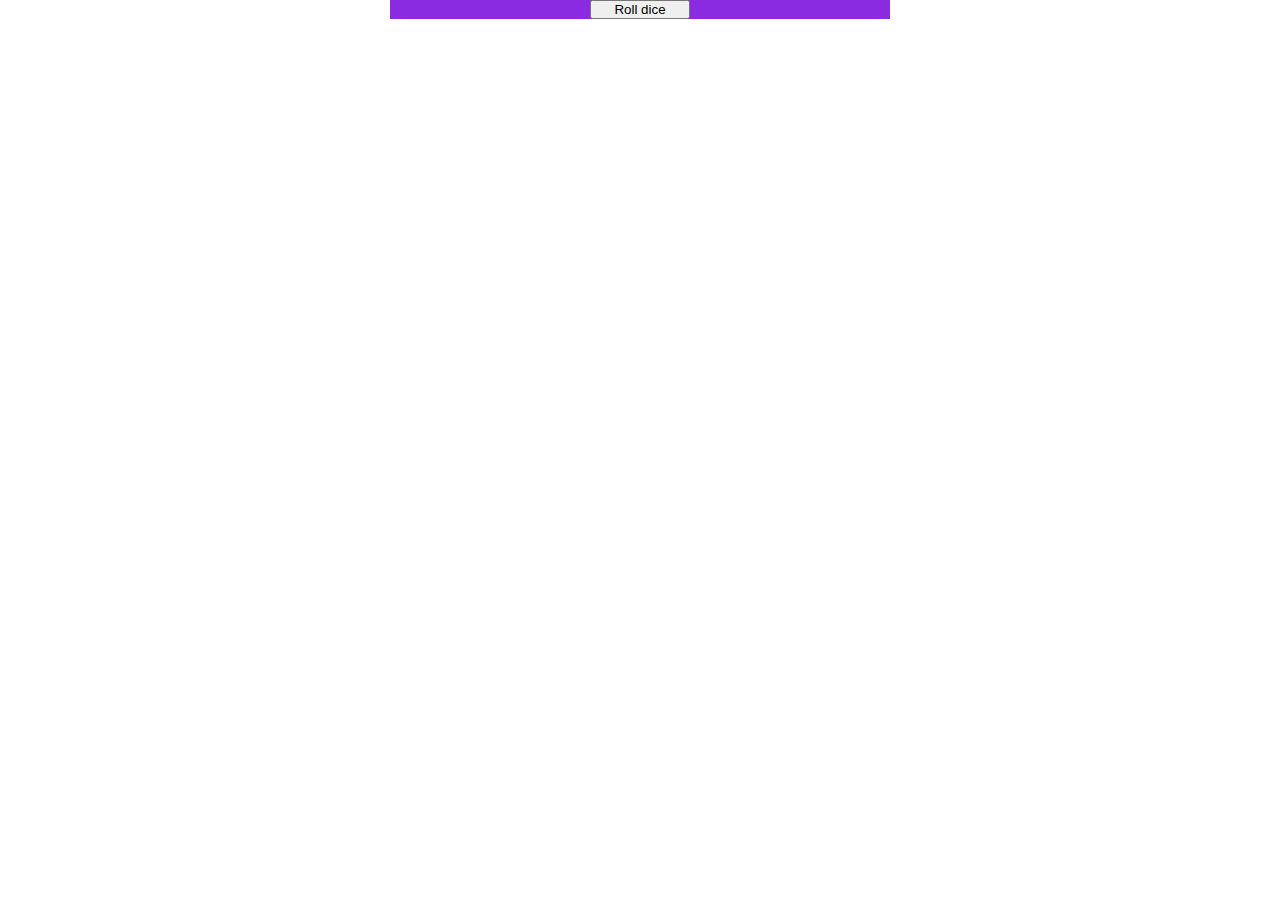
<file: dadi/idex.html>
<!DOCTYPE html>
<html lang="en">
<head>
    <meta charset="UTF-8">
    <meta http-equiv="X-UA-Compatible" content="IE=edge">
    <meta name="viewport" content="width=device-width, initial-scale=1.0">
    
    <title>js-mail-dadi</title>

    <link rel="stylesheet" href="style/style.css">
</head>
<body>
    <div class="main_container">

    </div>
    
    <script src="js/main.js"></script>
</body>
</html>
</file>
<file: dadi/style/style.css>
*{
    padding: 0;
    margin: 0;
    box-sizing: border-box;
}

.main_container{
    width: 500px;

    margin: 0 auto;

    background-color: blueviolet;

    text-align: center;
}

.btn_dice{
    width: 100px;
}

.box{
    width: 100px;
    height: 100px;

    margin: 1rem;

    display: inline-flex;
    justify-content: center;
    align-items: center;
}

.red{
    background-color: crimson;
}

.green{
    background-color: greenyellow;
}
</file>
